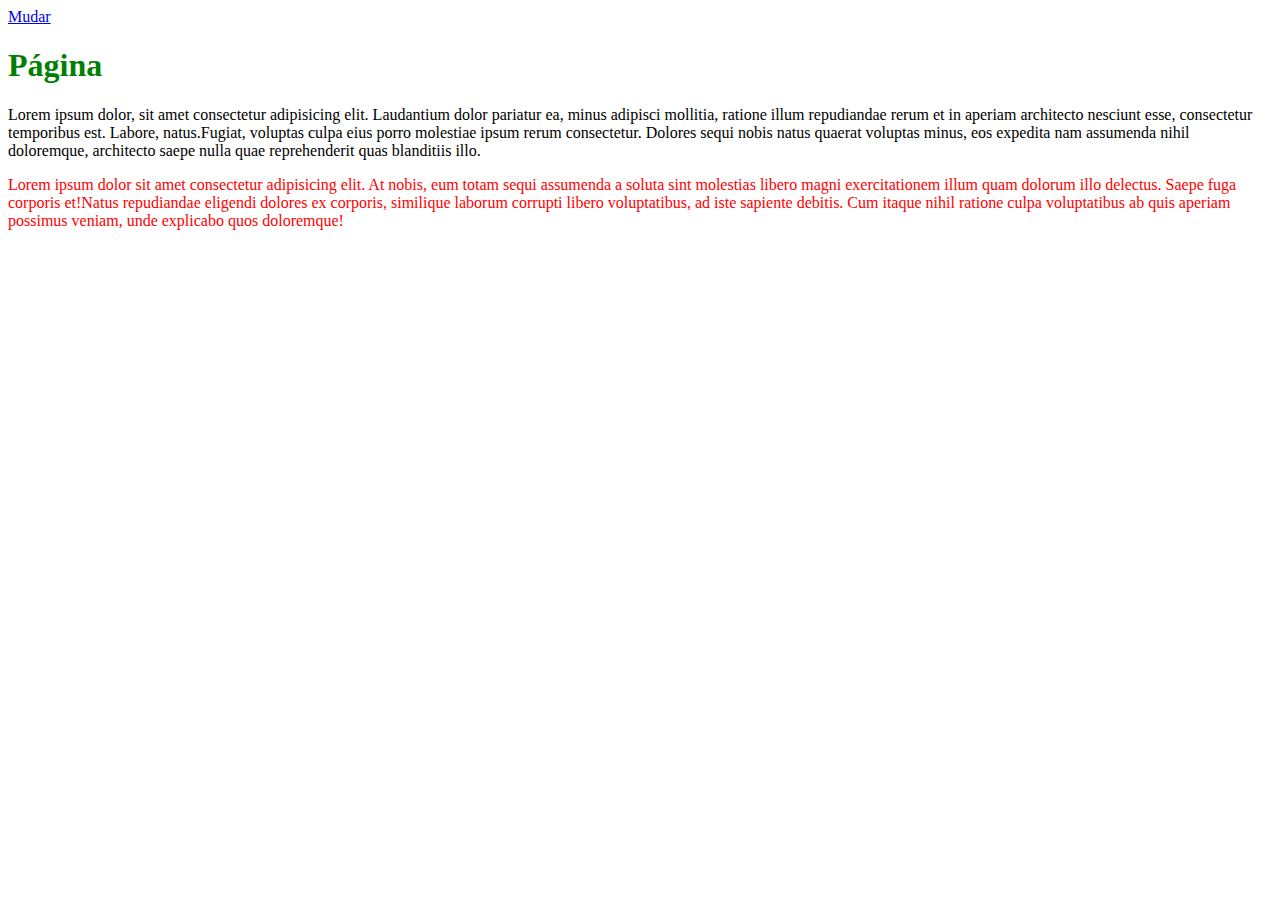
<file: Aula 02/index.html>
<!DOCTYPE html>
<html lang="pt-br">
<head>
    <meta charset="UTF-8">
    <meta name="viewport" content="width=device-width, initial-scale=1.0">
    <title>Document</title>


</head>
<body>

    <a href="#" onclick="document.getElementsByTagName('h1')[0].style.color= 'blue'"> Mudar </a>


    
    <h1>Página</h1>

    
    <div id="conteudo">
        <p><span>Lorem ipsum dolor, sit amet consectetur adipisicing elit. Laudantium dolor pariatur ea, minus adipisci mollitia, ratione illum repudiandae rerum et in aperiam architecto nesciunt esse, consectetur temporibus est. Labore, natus.</span><span>Fugiat, voluptas culpa eius porro molestiae ipsum rerum consectetur. Dolores sequi nobis natus quaerat voluptas minus, eos expedita nam assumenda nihil doloremque, architecto saepe nulla quae reprehenderit quas blanditiis illo.</span></p>
        <p><span>Lorem ipsum dolor sit amet consectetur adipisicing elit. At nobis, eum totam sequi assumenda a soluta sint molestias libero magni exercitationem illum quam dolorum illo delectus. Saepe fuga corporis et!</span><span>Natus repudiandae eligendi dolores ex corporis, similique laborum corrupti libero voluptatibus, ad iste sapiente debitis. Cum itaque nihil ratione culpa voluptatibus ab quis aperiam possimus veniam, unde explicabo quos doloremque!</span></p>
    </div>

    <script>
        document.getElementsByTagName("h1")[0].style.color="green"
        document.getElementsByTagName("p")[1].style.color="red"
    </script>
    <script src="js/scrip.js"></script>

</body>
</html>
</file>
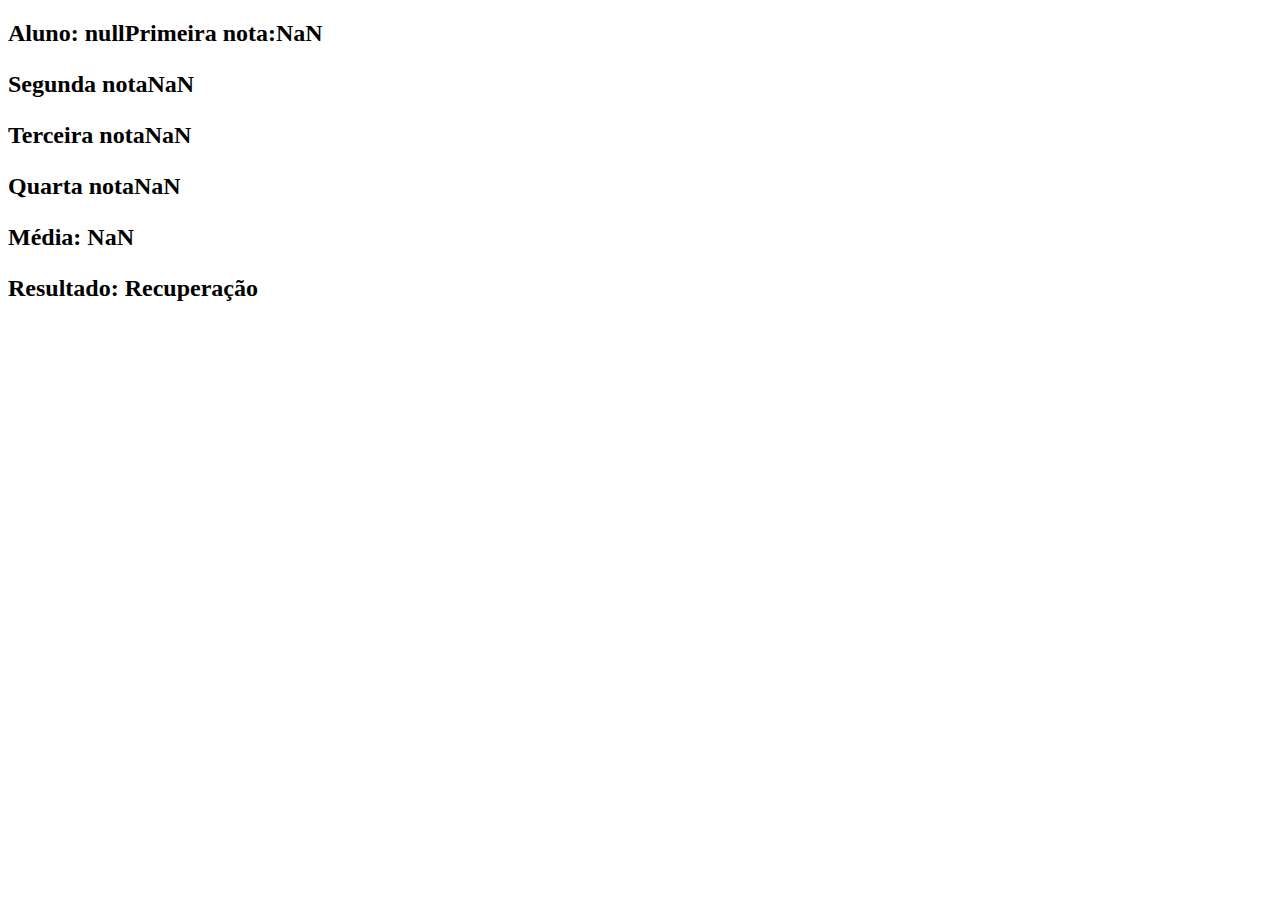
<file: Aula 03/index.html>
<!DOCTYPE html>
<html lang="pt-br">
<head>
    <meta charset="UTF-8">
    <meta name="viewport" content="width=device-width, initial-scale=1.0">
    <title>Média dos alunos</title>
</head>
<body>
    <div id="resultado"></div>

    <script src="js/script.js"></script>
</body>
</html>
</file>
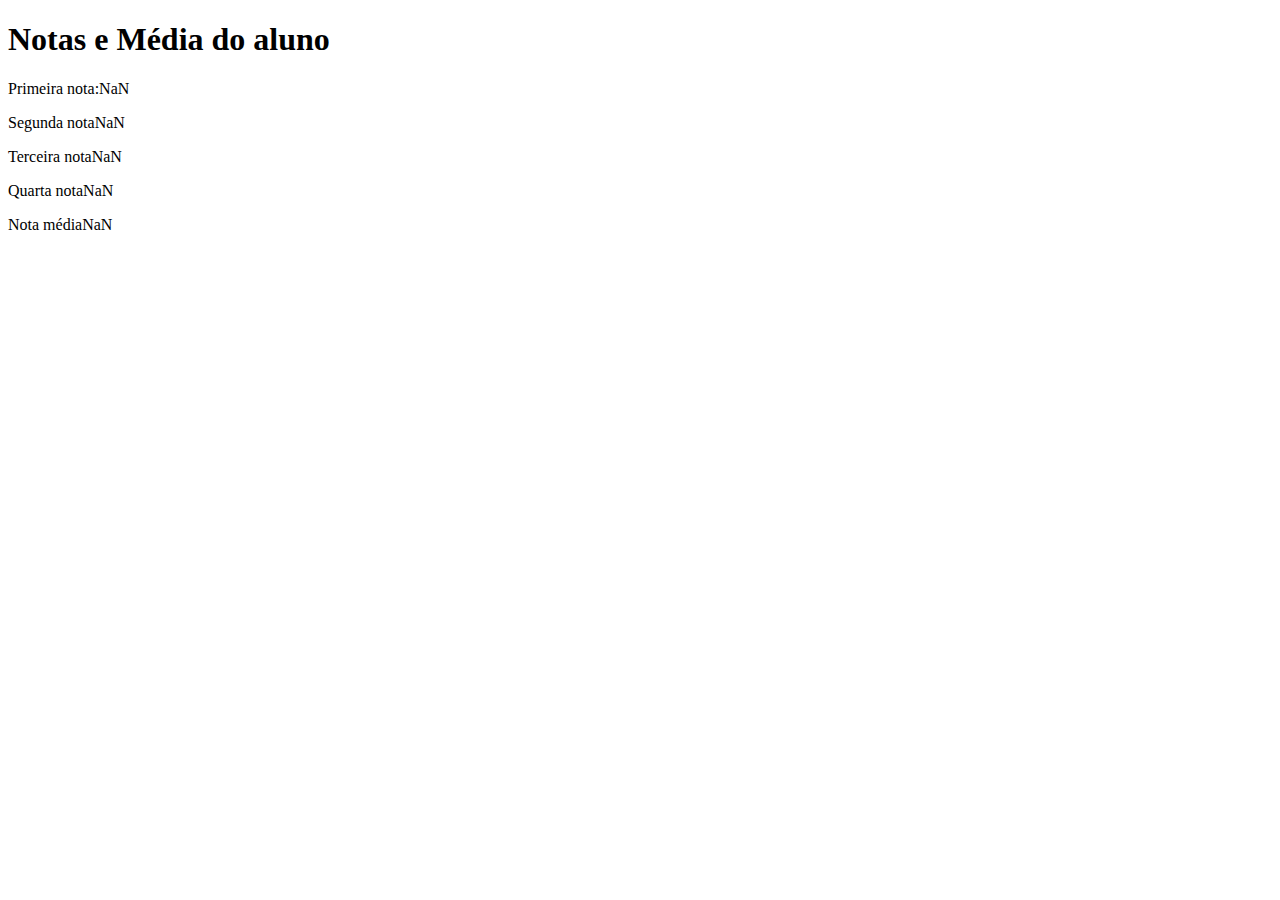
<file: Aula 02/index2.html>
<!DOCTYPE html>
<html lang="pt-br">
<head>
    <meta charset="UTF-8">
    <meta name="viewport" content="width=device-width, initial-scale=1.0">
    <title>Document</title>
</head>
<body>
    <h1>Notas e Média do aluno</h1>
    <h2></h2>
    <p></p>
    <p></p>
    <p></p>
    <p></p>
    <p></p>
    <p></p>

    <script src="js/scrip2.js"></script>

</body>
</html>
</file>
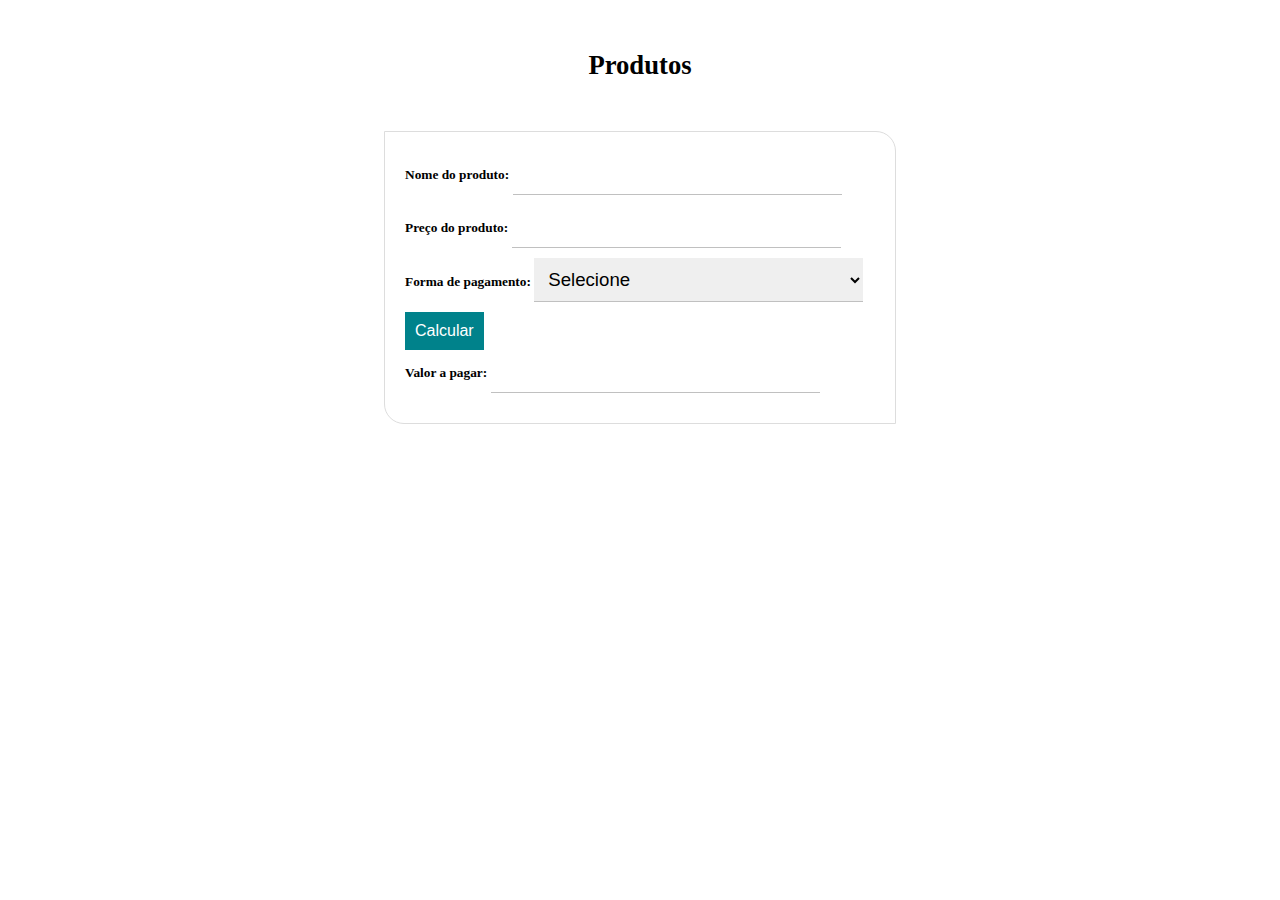
<file: Aula 03/Index2.html>
<!DOCTYPE html>
<html lang="pt-br">
<head>
    <meta charset="UTF-8">
    <meta name="viewport" content="width=device-width, initial-scale=1.0">
    <title>Document</title>
    <link rel="stylesheet" href="css/style.css" class="css">
</head>
<body>
    <h1>Produtos</h1>
    <form onsubmit="return false">
        Nome do produto: <input type="text" id="nome_produto">
        Preço do produto: <input type="text" id="preco">
        Forma de pagamento: 
        <select name="" id="forma_pagamento">            
            <option value="selecione">Selecione</option>
            <option value="pix">Pix</option>
            <option value="dinheiro">Dinheiro</option>
            <option value="cartão">Cartão</option>
        </select>
        <button onclick="calcular()">Calcular</button>
        Valor a pagar: <input type="text" id="valor_pagar">
    </form>

    <script src="js/script2.js"></script>

</body>
</html>
</file>
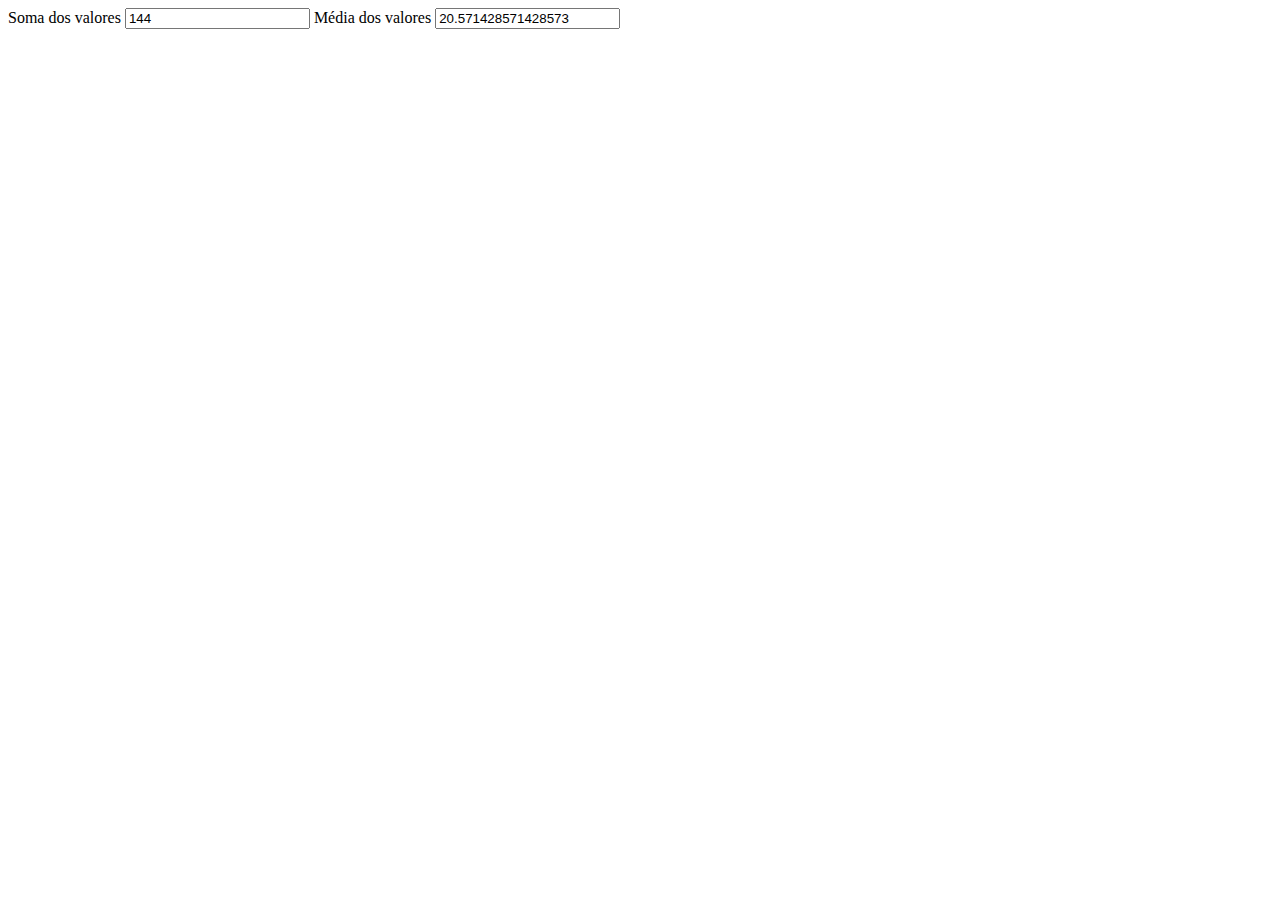
<file: Aula 04/index2.html>
<!DOCTYPE html>
<html lang="pt-br">
<head>
    <meta charset="UTF-8">
    <meta name="viewport" content="width=device-width, initial-scale=1.0">
    <title>Document</title>
    <script src="js/biblioteca.js"></script>
</head>
<body>
    
    <label for="">Soma dos valores</label>
    <input type="text" id="resultado">
    <label for="">Média dos valores</label>
    <input type="text" id="resultado2">


    <script src="js/uso.js"></script>
</body>
</html>
</file>
<file: Aula 03/css/style.css>
*{
    margin: 0;
    padding: 0;
    box-sizing: border-box;
}
h1{
    text-align: center;
    font-family: "verdana";
    font-size: 20pt;
    margin: 50px 0px;
}
    form{
        width: 40vw;
        border: 1px solid #ddd;
        border-top-right-radius: 20px ;
        border-bottom-left-radius: 20px;
        padding: 20px;
        margin: 0px auto;
        font-family: "verdana";
        font-size: 10pt;
        font-weight: bold;
    }
    input, select{
        width: 70%;
        padding: 10px;
        border: 0px;
        border-bottom: 1px solid silver;
        margin-bottom: 10px;
        font-size: 14pt;
    }
    button{
        display: block;
        padding:  10px;
        border: 0px;
        background-color: rgb(0, 130, 139);
        color: white;
        font-size: 12pt;
        cursor: pointer;
        
    }
</file>
